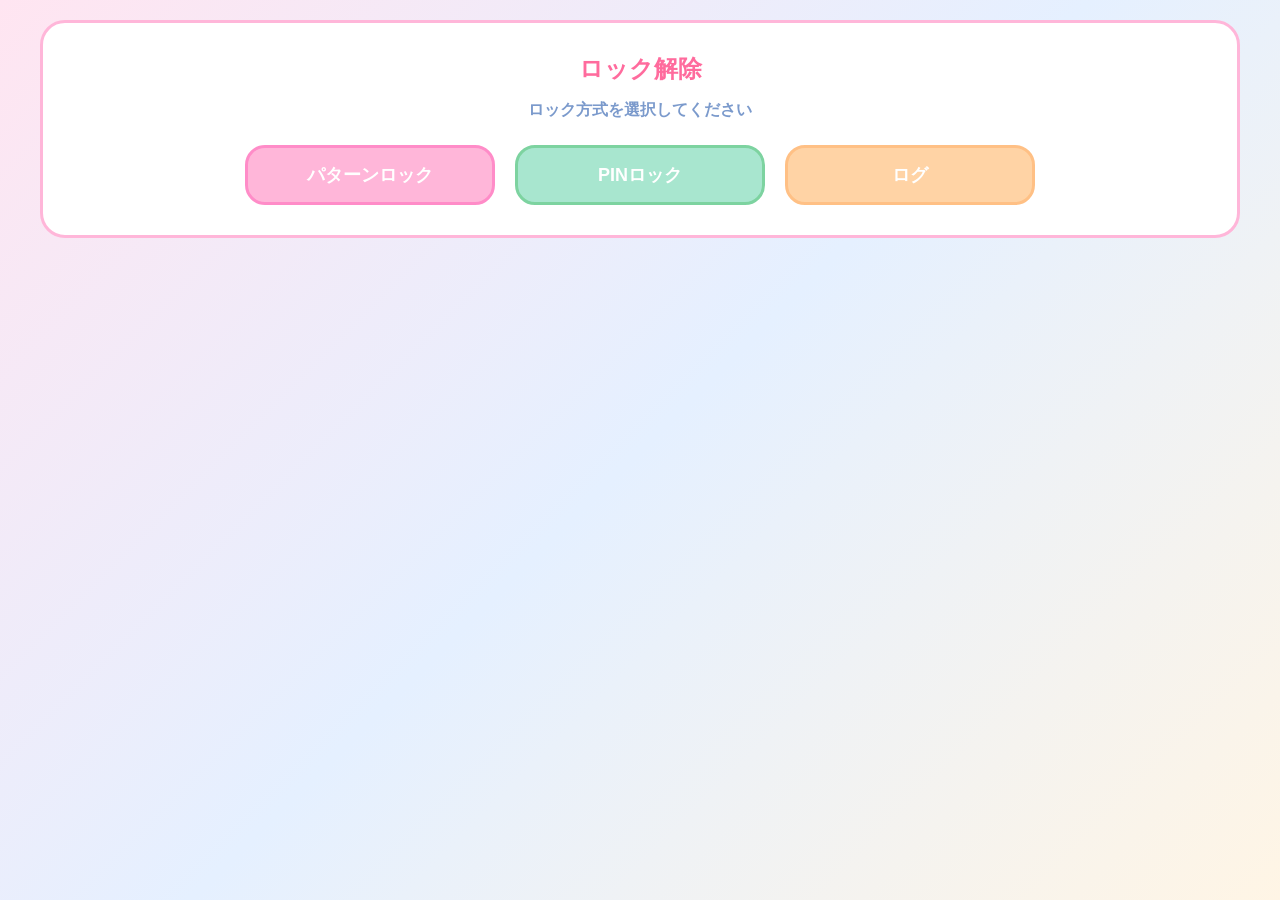
<file: index.html>
<!DOCTYPE html>
<html lang="ja">
<head>
    <meta charset="UTF-8">
    <meta name="viewport" content="width=device-width, initial-scale=1.0">
    <title>ロック解除</title>
    <link rel="stylesheet" href="style.css">
</head>
<body>
    <div class="container" id="container">
        <!-- モード選択画面 -->
        <div class="mode-selection" id="modeSelection">
            <h1>ロック解除</h1>
            <div class="status info">ロック方式を選択してください</div>
            <div class="mode-buttons">
                <button class="mode-btn pattern" onclick="selectMode('pattern')">
                    パターンロック
                </button>
                <button class="mode-btn pin" onclick="selectMode('pin')">
                    PINロック
                </button>
                <button class="mode-btn log" onclick="toggleLogView()">
                    ログ
                </button>
            </div>
            
            <!-- ログ表示領域 -->
            <div class="log-wrap" id="logWrap" style="display:none;">
              <div>
                <span>操作ログ</span>
                <span>
                  <button id="clearLogBtn">ログ消去</button>
                  <button id="dlLogBtn">CSVダウンロード</button>
                </span>
              </div>
              <div style="overflow-x:auto;">
                <table id="logTable">
                  <thead>
                    <tr><th>時刻</th><th>種別</th><th>動作</th><th>値</th><th>挑戦回数</th><th>判定</th></tr>
                  </thead>
                  <tbody id="logTableBody">
                  </tbody>
                </table>
              </div>
            </div>
        </div>

        <!-- PINロック画面 -->
        <div class="pin-lock-view" id="pinLockView">
            <button class="back-btn" onclick="backToSelection()">← 戻る</button>
            <div class="pin-lock-header">
            <h1>PINコードロック解除</h1>
            <div class="status info" id="pinStatus">まずPINコードを設定してください</div>
            <div class="attempts" id="pinAttemptsDisplay">挑戦回数: 0</div>
            </div>
            
            <div class="pin-lock-content">
                <div class="pin-lock-main">
                    <div class="pin-length-selector">
                        <label for="pinLength">桁数:</label>
                        <select id="pinLength" onchange="changePinLength()">
                            <option value="4" selected>4桁</option>
                            <option value="6">6桁</option>
                        </select>
                    </div>

                    <div class="pin-display" id="pinDisplay"></div>

                    <div class="keypad">
                        <button class="key" onclick="inputNumber(1)">1</button>
                        <button class="key" onclick="inputNumber(2)">2</button>
                        <button class="key" onclick="inputNumber(3)">3</button>
                        <button class="key" onclick="inputNumber(4)">4</button>
                        <button class="key" onclick="inputNumber(5)">5</button>
                        <button class="key" onclick="inputNumber(6)">6</button>
                        <button class="key" onclick="inputNumber(7)">7</button>
                        <button class="key" onclick="inputNumber(8)">8</button>
                        <button class="key" onclick="inputNumber(9)">9</button>
                        <button class="key clear" onclick="clearPinInput()">クリア</button>
                        <button class="key" onclick="inputNumber(0)">0</button>
                        <button class="key delete" onclick="deleteLastPin()">削除</button>
                    </div>
                </div>
                <div class="pin-lock-sidebar">
                    <div class="controls">
                        <button class="btn-set" onclick="setPin()">PIN設定</button>
                        <button class="btn-reset" onclick="resetPin()">リセット</button>
                        <button class="btn-clear" onclick="clearPinInput()">クリア</button>
                    </div>
                    <div class="instructions">
                        <h3>使い方</h3>
                        <p>1. 桁数を選択します（4桁、6桁から選択）</p>
                        <p>2. 数字キーを押してPINコードを入力します</p>
                        <p>3. 正しいPINコードを入力すると解除成功です</p>
                        <p>4. 「削除」ボタンで最後の1桁を削除、「クリア」ボタンで全削除</p>
                    </div>
                </div>
            </div>
        </div>

        <!-- パターンロック画面 -->
        <div class="pattern-lock-view" id="patternLockView">
            <button class="back-btn" onclick="backToSelection()">← 戻る</button>
            <div class="pattern-lock-header">
            <h1>パターンロック解除</h1>
            <div class="status info" id="patternStatus">まずパターンを描いて「パターン設定」を押してください</div>
            <div class="attempts" id="patternAttemptsDisplay">挑戦回数: 0</div>
            </div>
            
            <div class="pattern-lock-content">
            <div class="pattern-container">
                <div class="pattern-grid" id="patternGrid">
                    <div class="dot" data-index="0"></div>
                    <div class="dot" data-index="1"></div>
                    <div class="dot" data-index="2"></div>
                    <div class="dot" data-index="3"></div>
                    <div class="dot" data-index="4"></div>
                    <div class="dot" data-index="5"></div>
                    <div class="dot" data-index="6"></div>
                    <div class="dot" data-index="7"></div>
                    <div class="dot" data-index="8"></div>
                </div>
            </div>
                <div class="pattern-lock-sidebar">
            <div class="controls">
                <button class="btn-set" onclick="setPattern()">パターン設定</button>
                <button class="btn-reset" onclick="resetPattern()">リセット</button>
                <button class="btn-clear" onclick="clearPattern()">クリア</button>
            </div>

            <div class="instructions">
                <h3>使い方</h3>
                <p>1. 9つの点を線で結んでパターンを描きます（最低3点）</p>
                <p>2. 正しいパターンを再現すると解除成功です</p>
                <p>3. 中間点は自動的に選択されます（例：左上→右上は中央上も自動選択）</p>
            </div>
        </div>
    </div>
      </div>
    </div>

    <script src="script.js"></script>
</body>
</html>
</file>
<file: style.css>
* {
    margin: 0;
    padding: 0;
    box-sizing: border-box;
}

body {
    font-family: -apple-system, BlinkMacSystemFont, 'Segoe UI', Roboto, Oxygen, Ubuntu, Cantarell, sans-serif;
    background: linear-gradient(135deg, #FFE5F1 0%, #E5F0FF 50%, #FFF5E5 100%);
    min-height: 100vh;
    display: flex;
    justify-content: center;
    align-items: flex-start;
    padding: 20px;
}

.container {
    background: #FFFFFF;
    border-radius: 25px;
    padding: 30px;
    max-width: 1200px;
    width: 100%;
    border: 3px solid #FFB6D9;
}

h1 {
    text-align: center;
    color: #FF6B9D;
    margin-bottom: 15px;
    font-size: 24px;
    font-weight: 700;
}

.status {
    text-align: center;
    margin-bottom: 10px;
    font-size: 16px;
    font-weight: 600;
    min-height: 25px;
}

.status.success {
    color: #4ECDC4;
}

.status.error {
    color: #FF8A95;
}

.status.info {
    color: #7B9ACC;
}

.attempts {
    text-align: center;
    margin-bottom: 20px;
    font-size: 14px;
    color: #A8C5E2;
    font-weight: 600;
}

/* モード選択画面 */
.mode-selection {
    text-align: center;
}

.mode-buttons {
    display: flex;
    flex-direction: row;
    gap: 20px;
    margin-top: 20px;
    justify-content: center;
    flex-wrap: wrap;
}

.mode-btn {
    padding: 15px 30px;
    border: 3px solid;
    border-radius: 20px;
    font-size: 18px;
    font-weight: 600;
    cursor: pointer;
    transition: all 0.3s;
    color: #FFFFFF;
    flex: 1;
    min-width: 150px;
    max-width: 250px;
}

.mode-btn:hover {
    transform: translateY(-3px);
    opacity: 0.9;
}

.mode-btn:active {
    transform: translateY(-1px);
}

.mode-btn.pattern {
    background: #FFB6D9;
    border-color: #FF8CC8;
    color: #FFFFFF;
}

.mode-btn.pattern:hover {
    background: #FF8CC8;
}

.mode-btn.pin {
    background: #A8E6CF;
    border-color: #7DD3A0;
    color: #FFFFFF;
}

.mode-btn.pin:hover {
    background: #7DD3A0;
}

.mode-btn.log {
    background: #FFD3A5;
    border-color: #FFC085;
    color: #FFFFFF;
}

.mode-btn.log:hover {
    background: #FFC085;
}

.back-btn {
    margin-bottom: 20px;
    padding: 10px 20px;
    border: 3px solid #FFB6D9;
    border-radius: 15px;
    background: #FFE5F1;
    color: #FF6B9D;
    font-size: 14px;
    font-weight: 600;
    cursor: pointer;
    transition: all 0.2s;
}

.back-btn:hover {
    background: #FFB6D9;
    color: #FFFFFF;
    transform: translateY(-2px);
}

/* PINロック画面 */
.pin-lock-view {
    display: none;
}

.pin-lock-view.active {
    display: block;
}

.pin-lock-header {
    text-align: center;
    margin-bottom: 25px;
}

.pin-lock-content {
    display: grid;
    grid-template-columns: 350px 1fr;
    gap: 40px;
    align-items: start;
}

.pin-lock-main {
    display: flex;
    flex-direction: column;
    align-items: center;
    gap: 25px;
    width: 100%;
}

.pin-lock-sidebar {
    display: flex;
    flex-direction: column;
    gap: 20px;
}

.pin-lock-sidebar .controls {
    justify-content: flex-start;
}

.pin-length-selector {
    text-align: center;
    padding: 15px;
    background: #FFF5E5;
    border-radius: 15px;
    border: 2px solid #FFD3A5;
}

.pin-length-selector label {
    font-size: 14px;
    color: #7B9ACC;
    margin-right: 10px;
    font-weight: 600;
}

.pin-length-selector select {
    padding: 8px 12px;
    border: 3px solid #FFD3A5;
    border-radius: 12px;
    font-size: 14px;
    background: #FFFFFF;
    color: #FF6B9D;
    cursor: pointer;
    font-weight: 600;
}

.pin-length-selector select:focus {
    outline: none;
    border-color: #FFB6D9;
}

.pin-display {
    display: flex;
    justify-content: center;
    gap: 15px;
    padding: 20px;
    background: #FFF5E5;
    border-radius: 15px;
    border: 2px solid #FFD3A5;
    width: 100%;
}

.pin-dot {
    width: 24px;
    height: 24px;
    border-radius: 50%;
    border: 3px solid #FFD3A5;
    background: #FFFFFF;
    transition: all 0.2s;
}

.pin-dot.filled {
    background: #A8E6CF;
    border-color: #7DD3A0;
}

.pin-dot.error {
    background: #FF8A95;
    border-color: #FF6B9D;
    animation: pulse 0.3s;
}

.pin-dot.success {
    background: #4ECDC4;
    border-color: #2FB5AC;
    animation: successPulse 0.5s;
}

@keyframes pulse {
    0%, 100% { transform: scale(1); }
    50% { transform: scale(1.2); }
}

@keyframes successPulse {
    0%, 100% { transform: scale(1); }
    25% { transform: scale(1.3); }
    50% { transform: scale(1.1); }
}

.container.success-glow {
    animation: successGlow 0.6s;
}

@keyframes successGlow {
    0%, 100% { border-color: #FFB6D9; }
    50% { border-color: #4ECDC4; }
}

.keypad {
    display: grid;
    grid-template-columns: repeat(3, 1fr);
    gap: 12px;
    width: 100%;
    padding: 20px;
    background: #FFF5E5;
    border-radius: 20px;
    border: 2px solid #FFD3A5;
}

.key {
    aspect-ratio: 1;
    border: 3px solid;
    border-radius: 20px;
    font-size: 32px;
    font-weight: 600;
    cursor: pointer;
    transition: all 0.2s;
    display: flex;
    justify-content: center;
    align-items: center;
    color: #FFFFFF;
    min-height: 60px;
}

.key:hover {
    transform: translateY(-2px);
    opacity: 0.9;
}

.key:active {
    transform: translateY(0);
    opacity: 0.8;
}

.key:nth-child(1) { background: #FFB6D9; border-color: #FF8CC8; }
.key:nth-child(2) { background: #A8E6CF; border-color: #7DD3A0; }
.key:nth-child(3) { background: #FFD3A5; border-color: #FFC085; }
.key:nth-child(4) { background: #A8C5E2; border-color: #7B9ACC; }
.key:nth-child(5) { background: #FFB6D9; border-color: #FF8CC8; }
.key:nth-child(6) { background: #4ECDC4; border-color: #2FB5AC; }
.key:nth-child(7) { background: #FFD3A5; border-color: #FFC085; }
.key:nth-child(8) { background: #A8E6CF; border-color: #7DD3A0; }
.key:nth-child(9) { background: #A8C5E2; border-color: #7B9ACC; }
.key:nth-child(10) { background: #FFB6D9; border-color: #FF8CC8; }
.key:nth-child(11) { background: #4ECDC4; border-color: #2FB5AC; }
.key:nth-child(12) { background: #FF8A95; border-color: #FF6B9D; }

.key.delete {
    background: #FF8A95;
    border-color: #FF6B9D;
}

.key.delete:hover {
    background: #FF6B9D;
}

.key.clear {
    background: #A8C5E2;
    border-color: #7B9ACC;
    font-size: 18px;
}

.key.clear:hover {
    background: #7B9ACC;
}

.container.error-shake {
    animation: shake 0.5s;
}

@keyframes shake {
    0%, 100% { transform: translateX(0); }
    10%, 30%, 50%, 70%, 90% { transform: translateX(-5px); }
    20%, 40%, 60%, 80% { transform: translateX(5px); }
}

.controls {
    display: flex;
    gap: 12px;
    justify-content: center;
    flex-wrap: wrap;
    width: 100%;
}

.controls button {
    flex: 1;
    min-width: 100px;
    padding: 12px 20px;
    border: 3px solid;
    border-radius: 15px;
    font-size: 15px;
    font-weight: 600;
    cursor: pointer;
    transition: all 0.2s;
    color: #FFFFFF;
}

.btn-reset {
    background: #A8C5E2;
    border-color: #7B9ACC;
}

.btn-reset:hover {
    background: #7B9ACC;
    transform: translateY(-2px);
}

.btn-set {
    background: #4ECDC4;
    border-color: #2FB5AC;
}

.btn-set:hover {
    background: #2FB5AC;
    transform: translateY(-2px);
}

.btn-clear {
    background: #FFD3A5;
    border-color: #FFC085;
}

.btn-clear:hover {
    background: #FFC085;
    transform: translateY(-2px);
}

.instructions {
    padding: 20px;
    background: #FFF5E5;
    border-radius: 15px;
    font-size: 14px;
    color: #7B9ACC;
    line-height: 1.8;
    border: 2px solid #FFD3A5;
}

.instructions h3 {
    color: #FF6B9D;
    margin-bottom: 12px;
    font-size: 16px;
    font-weight: 700;
}

.instructions p {
    margin-bottom: 8px;
}

.instructions p:last-child {
    margin-bottom: 0;
}

/* パターンロック画面 */
.pattern-lock-view {
    display: none;
}

.pattern-lock-view.active {
    display: block;
}

.pattern-lock-header {
    text-align: center;
    margin-bottom: 25px;
}

.pattern-lock-content {
    display: grid;
    grid-template-columns: 350px 1fr;
    gap: 40px;
    align-items: start;
}

.pattern-container {
    position: relative;
    width: 100%;
    aspect-ratio: 1;
    background: #FFF5E5;
    border-radius: 20px;
    padding: 20px;
    transition: transform 0.1s;
    border: 3px solid #FFD3A5;
}

.pattern-grid {
    position: relative;
    width: 100%;
    height: 100%;
}

.dot {
    position: absolute;
    width: 60px;
    height: 60px;
    border-radius: 50%;
    background: #FFFFFF;
    border: 3px solid #FFD3A5;
    cursor: pointer;
    transition: all 0.2s;
    display: flex;
    justify-content: center;
    align-items: center;
}

.dot::before {
    content: '';
    width: 20px;
    height: 20px;
    border-radius: 50%;
    background: transparent;
    transition: all 0.2s;
}

.dot.active {
    border-color: #FFB6D9;
    background: #FFE5F1;
}

.dot.active::before {
    background: #FFB6D9;
}

.dot.visited {
    border-color: #A8E6CF;
    background: #E5F5ED;
}

.dot.visited::before {
    background: #A8E6CF;
}

.dot.error {
    border-color: #FF8A95;
    background: #FFE5E8;
}

.dot.error::before {
    background: #FF8A95;
}

.dot.success {
    border-color: #4ECDC4;
    background: #E5F5F3;
}

.dot.success::before {
    background: #4ECDC4;
}

.pattern-container.error-shake {
    animation: shakePattern 0.5s;
}

.pattern-container.success-glow {
    animation: successGlow 0.6s;
}

.line.error {
    background: #FF8A95;
}

.line.success {
    background: #4ECDC4;
}

@keyframes shakePattern {
    0%, 100% { transform: translateX(0); }
    10%, 30%, 50%, 70%, 90% { transform: translateX(-3px); }
    20%, 40%, 60%, 80% { transform: translateX(3px); }
}

/* 9つの点の配置 */
.dot:nth-child(1) { top: 5%; left: 0; }
.dot:nth-child(2) { top: 5%; left: 50%; transform: translateX(-50%); }
.dot:nth-child(3) { top: 5%; right: 0; }
.dot:nth-child(4) { top: 50%; left: 0; transform: translateY(-50%); }
.dot:nth-child(5) { top: 50%; left: 50%; transform: translate(-50%, -50%); }
.dot:nth-child(6) { top: 50%; right: 0; transform: translateY(-50%); }
.dot:nth-child(7) { bottom: 5%; left: 0; }
.dot:nth-child(8) { bottom: 5%; left: 50%; transform: translateX(-50%); }
.dot:nth-child(9) { bottom: 5%; right: 0; }

.line {
    position: absolute;
    height: 4px;
    background: #FFB6D9;
    transform-origin: left center;
    pointer-events: none;
    z-index: 1;
}

.pattern-lock-sidebar {
    display: flex;
    flex-direction: column;
    gap: 20px;
}

.pattern-lock-sidebar .controls {
    justify-content: flex-start;
}

/* ログ表示 */
.log-wrap {
    margin-top: 40px;
    padding: 20px;
    background: #FFFFFF;
    border-radius: 20px;
    border: 3px solid #FFD3A5;
}

.log-wrap > div:first-child {
    display: flex;
    justify-content: space-between;
    align-items: center;
    margin-bottom: 15px;
    flex-wrap: wrap;
    gap: 10px;
}

.log-wrap > div:first-child > span:first-child {
    font-weight: 600;
    color: #FF6B9D;
    font-size: 18px;
}

.log-wrap button {
    padding: 8px 16px;
    border-radius: 12px;
    border: 3px solid;
    font-size: 13px;
    cursor: pointer;
    font-weight: 600;
    transition: all 0.2s;
    color: #FFFFFF;
}

#clearLogBtn {
    background: #A8C5E2;
    border-color: #7B9ACC;
    margin: 0 6px;
}

#clearLogBtn:hover {
    background: #7B9ACC;
    transform: translateY(-2px);
}

#dlLogBtn {
    background: #4ECDC4;
    border-color: #2FB5AC;
}

#dlLogBtn:hover {
    background: #2FB5AC;
    transform: translateY(-2px);
}

#logTable {
    margin-top: 8px;
    width: 100%;
    border-collapse: collapse;
    font-size: 12px;
}

#logTable thead tr {
    background: #FFF5E5;
}

#logTable th {
    padding: 10px;
    text-align: left;
    border-bottom: 2px solid #FFD3A5;
    color: #FF6B9D;
    font-weight: 600;
}

#logTable td {
    padding: 10px;
    border-bottom: 1px solid #FFE5F1;
    color: #7B9ACC;
}

#logTable tbody tr:hover {
    background: #FFF5E5;
}

/* モバイル対応 */
@media (max-width: 768px) {
    body {
        padding: 10px;
        align-items: center;
    }

    .container {
        padding: 20px;
        border-radius: 20px;
        max-width: 100%;
    }

    h1 {
        font-size: 20px;
    }

    .mode-buttons {
        flex-direction: column;
    }

    .mode-btn {
        max-width: 100%;
    }

    .pin-lock-content {
        grid-template-columns: 1fr;
        gap: 25px;
    }

    .pattern-lock-content {
        grid-template-columns: 1fr;
        gap: 25px;
    }

    .pattern-container {
        max-width: 100%;
        margin: 0 auto;
    }

    .key {
        font-size: 28px;
        min-height: 55px;
    }

    .keypad {
        gap: 10px;
        padding: 15px;
    }

    .dot {
        width: 50px;
        height: 50px;
    }

    .dot::before {
        width: 18px;
        height: 18px;
    }

    .controls {
        flex-direction: row;
    }

    .controls button {
        flex: 1;
        min-width: auto;
    }

    .pin-display {
        gap: 10px;
        padding: 15px;
    }

    .pin-dot {
        width: 20px;
        height: 20px;
    }

    .instructions {
        font-size: 13px;
        padding: 15px;
    }

    .log-wrap {
        padding: 15px;
    }

    .log-wrap > div:first-child {
        flex-direction: column;
        align-items: flex-start;
    }

    .log-wrap > div:first-child > span:last-child {
        width: 100%;
        display: flex;
        flex-direction: column;
        gap: 8px;
    }

    .log-wrap button {
        width: 100%;
        margin: 0;
    }

    #logTable {
        font-size: 11px;
    }

    #logTable th,
    #logTable td {
        padding: 8px 5px;
    }
}
</file>
